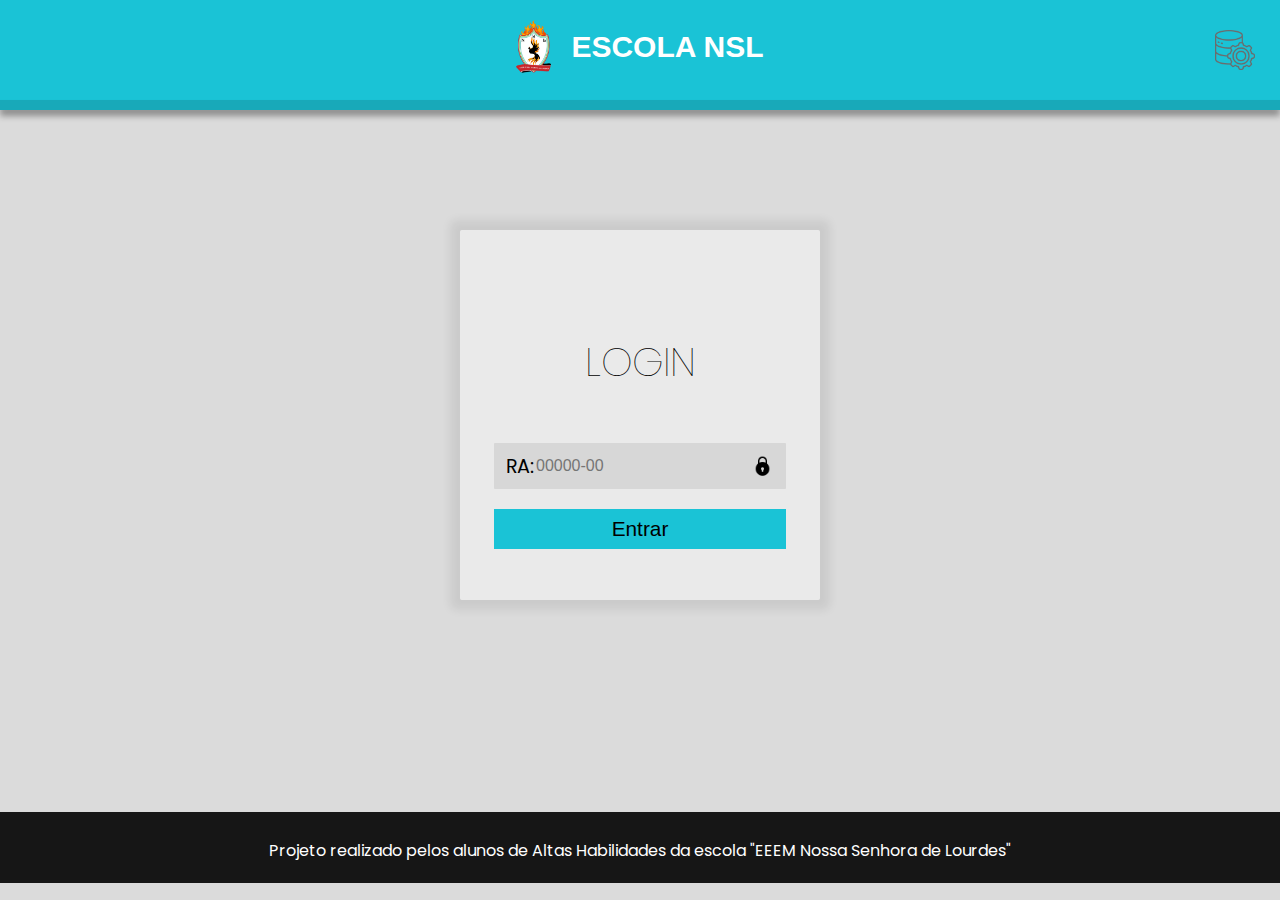
<file: index.html>
<!DOCTYPE html>
<html lang="pt-br">

<head>
    <meta charset="UTF-8">
    <meta http-equiv="X-UA-Compatible" content="IE=edge">
    <meta name="viewport" content="width=device-width, initial-scale=1.0">

    <title>Login Aluno | Nsl</title>
    <link rel="shortcut icon" href="img/favicon (3).ico" type="image/x-icon">
    <link rel="stylesheet" href="css/style-LG.css">
    <link rel="stylesheet" href="css/global.css">
    <link rel="stylesheet" href="css/header-menu.css">

    <link rel="preconnect" href="https://fonts.googleapis.com">
    <link rel="preconnect" href="https://fonts.gstatic.com" crossorigin>
    <link href="https://fonts.googleapis.com/css2?family=Poppins:wght@400;500;600;800&display=swap" rel="stylesheet">
</head>

<body >

    <header class="header">

        <div class="menu">
          <i class="fas fa-bars fa-2x" style="color:gray;width:20px"></i>
        </div>
    
        <div class="img-tile">
    
          <img src="img/brazao.png" alt="">
          <h1 class="header__title">ESCOLA NSL</h1>
          </a>
    
        </div>
    
    
         <div class="user">
            <a href="html/gestor.html">
                <img src="img/data-management.png">

            </a>
        </div> 
    
      </header>
      <div class="boton-header"></div>

    <main class="main-bg" style="min-height: 60vh;" >
        <div class="main-caixa">

            <h1 class="main-login">LOGIN</h1>

            <form action="php/processar_index.php" class="main-form" method="post">
                <label for="" class="main-label">
                    RA:
                    <input type="text" class="main-input" name="RA" placeholder="00000-00" required>

                    <img src="img/icons8-lock-30.png" alt="">
                </label>

                <input type="submit" value="Entrar" name="enviar" class="botao">
            </form>
        </div>
    </main>

    <!-- Pop-up -->
    <div id="sobreposicao-popup" class="sobreposicao-popup" >
        <div id="conteudo-popup" class="conteudo-popup" >
            <h2>Ocorreu um erro</h2>
            <p>Infelizmente não <br> encontramos nenhum <br> aluno com esse RA</p>
            <button id="fechar-popup" class="fechar-popup" onclick="fecharPopup('sobreposicao-popup')"  >Fechar</button>
        </div>
    </div>
    <!-- Script JavaScript -->
    <script>
        const param = new URLSearchParams(window.location.search)
        const verif = param.get("status")

        if(verif == "false"){
            mostrarPopup('sobreposicao-popup')
            history.replaceState({},document.title,window.location.pathname)
        }

        function mostrarPopup(id){
            document.getElementById(id).style.display = 'block'
        }
    
        function fecharPopup(id){
            document.getElementById(id).style.display = 'none'
        }
    </script>
    <footer>
        <div class="creditos">
            <p class="projeto-info">Projeto realizado pelos alunos de Altas Habilidades da escola "EEEM Nossa Senhora de Lourdes"
            </p>
  
    </footer>
</body>

</html>
</file>
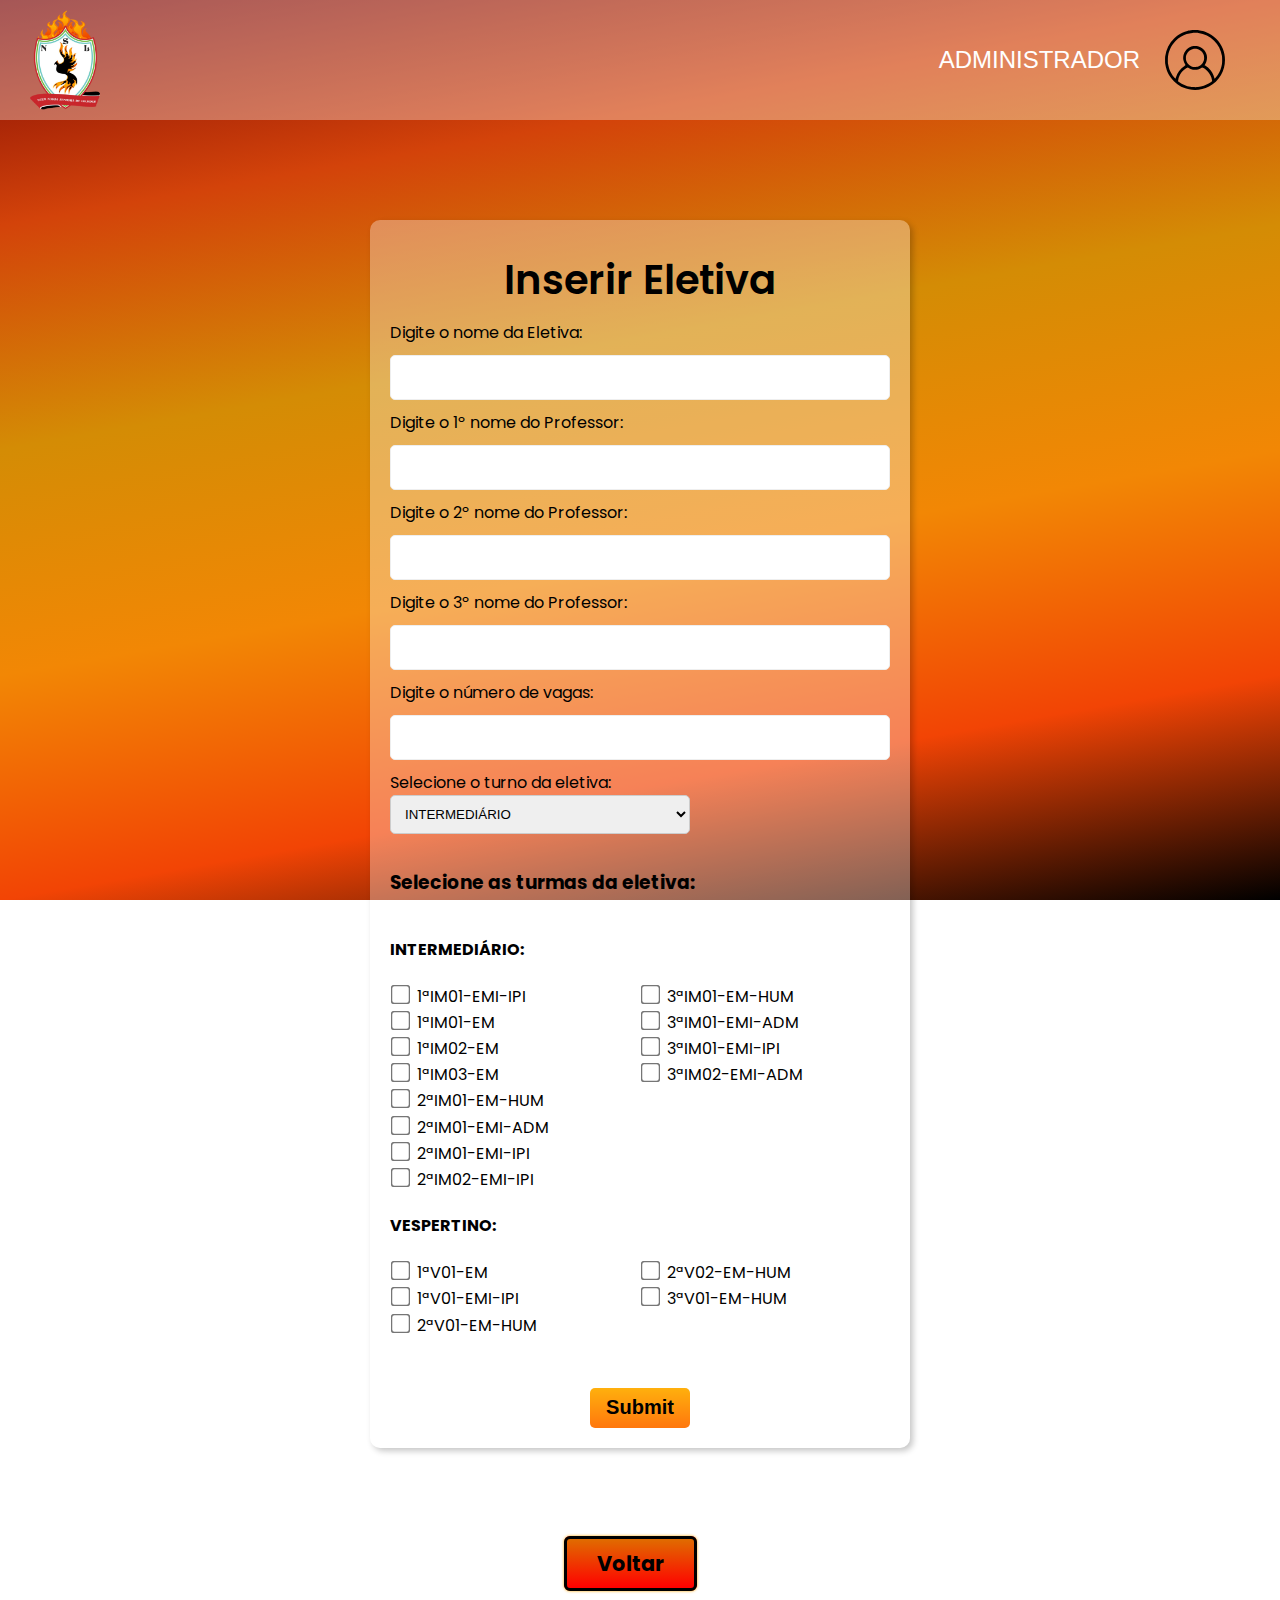
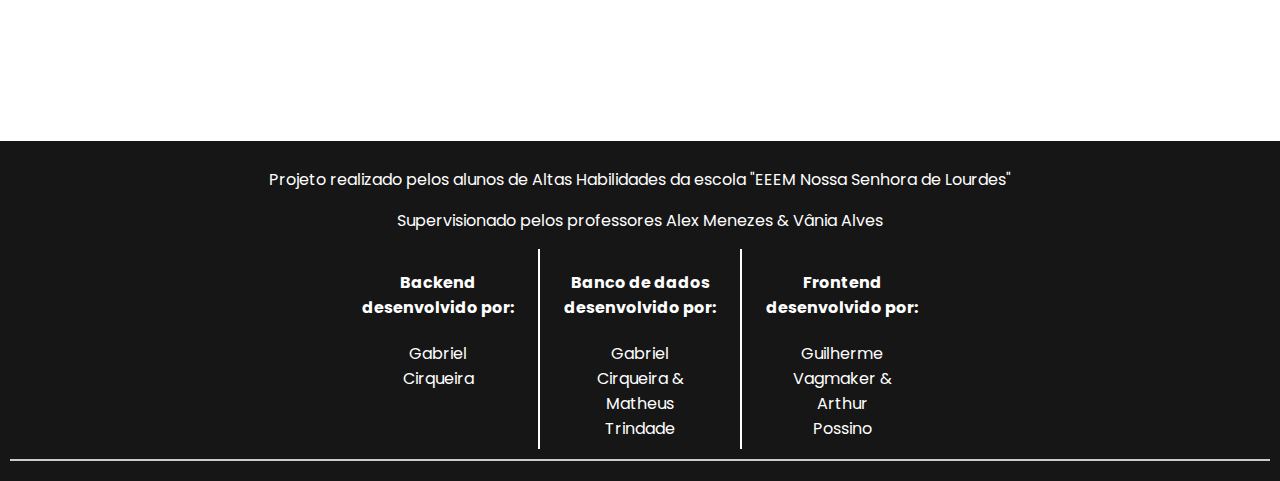
<file: html/add-eletiva.html>
<!DOCTYPE html>
<html lang="pt-br">

<head>
    <meta charset="UTF-8">
    <meta http-equiv="X-UA-Compatible" content="IE=edge">
    <meta name="viewport" content="width=device-width, initial-scale=1.0">

    <title>Adicionar Eletiva | Nsl</title>
    <link rel="shortcut icon" href="../img/favicon (3).ico" type="image/x-icon">

    <link rel="stylesheet" href="../css/style_AdEletiva.css">

    <link rel="preconnect" href="https://fonts.googleapis.com">
    <link rel="preconnect" href="https://fonts.gstatic.com" crossorigin>
    <link href="https://fonts.googleapis.com/css2?family=Poppins:wght@400;500;600;800&display=swap" rel="stylesheet">

</head>

<body>
    <!-- Cabeçalho da página -->
    <header class="header-bg">
        <div class="header">
            <img class="header-brazao" src="../img/Imagem3.png" alt="Brazao">
            <div class="header-menu">
                <a href="#" class="nome">
                    ADMINISTRADOR
                </a>
                <img class="user" src="../img/Imagem1.svg" alt="User">
            </div>
        </div>
    </header>

    <!-- Formulário de inserção de eletivas -->
    <div class="main-box-add">
        <h2 class="titulo">Inserir Eletiva</h2>
        <form action="../php/processar_add_eletiva.php" method="post" class="main-box-add-form">

            <label class="form-label" for="nome-eletiva">Digite o nome da
                Eletiva:</label>
            <input type="text" required id="nome-eletiva" name="nome-eletiva" maxlength="250" class="campos">

            <label class="form-label" for="1-nome">Digite o 1º nome do
                Professor:</label>
            <input type="text" required id="1-nome" class="nomes" maxlength="254" name="1prof">

            <label class="form-label" for="2-nome">Digite o 2º nome do
                Professor:</label>
            <input type="text" id="2-nome" name="2prof" maxlength="254" class="nomes">

            <label class="form-label" for="3-nome">Digite o 3º nome do
                Professor:</label>
            <input type="text" id="3-nome" name="3prof" maxlength="254" class="nomes">

            <!-- <select name="cursos" id="curso" required>
                <option value="INFORMÁTICA">INFORMÁTICA</option>
                <option value="ADMINISTRAÇÃO">ADMINISTRAÇÃO</option>
                <option value="HUMANIDADES">HUMANIDADES</option>
                <option value="EJA">EJA</option>
            </select>-->

            <label class="form-label" for="vagas">Digite o número de
                vagas:</label>
            <input type="number" class="N-vagas" maxlength="254" name="vagas" required>

            <div class="turnos">
                <label for="turno">Selecione o turno da eletiva:</label>
                <select name="turno" id="turno" required>
                    <option value="INTERMEDIÁRIO">INTERMEDIÁRIO</option>
                    <option value="VESPERTINO">VESPERTINO</option>
                    <option value="NOTURNO">NOTURNO</option>
                </select>
            </div>
            <h3>Selecione as turmas da eletiva:</h3>
            <div class="selecionar-cursos">
                <h4>INTERMEDIÁRIO:</h4>
                <div class="container">
                    <div class="coluna">
                        <input type="checkbox" class="seleção" name="turma[]" value="1ªIM01-EMI-IPI"><span class="label-checkbox">1ªIM01-EMI-IPI</span><br>
                        <input type="checkbox" class="seleção" name="turma[]" value="1ªIM01-EM"><span class="label-checkbox">1ªIM01-EM</span><br>
                        <input type="checkbox" class="seleção" name="turma[]" value="1ªIM02-EM"><span class="label-checkbox">1ªIM02-EM</span><br>
                        <input type="checkbox" class="seleção" name="turma[]" value="1ªIM03-EM"><span class="label-checkbox">1ªIM03-EM</span><br>
                        <input type="checkbox" class="seleção" name="turma[]" value="2ªIM01-EM-HUM"><span class="label-checkbox">2ªIM01-EM-HUM</span><br>
                        <input type="checkbox" class="seleção" name="turma[]" value="2ªIM01-EMI-ADM"><span class="label-checkbox">2ªIM01-EMI-ADM</span><br>
                        <input type="checkbox" class="seleção" name="turma[]" value="2ªIM01-EMI-IPI"><span class="label-checkbox">2ªIM01-EMI-IPI</span><br>
                        <input type="checkbox" class="seleção" name="turma[]" value="2ªIM02-EMI-IPI"><span class="label-checkbox">2ªIM02-EMI-IPI</span><br>
                    </div>
                    <div class="coluna">
                        <input type="checkbox" class="seleção" name="turma[]" value="3ªIM01-EM-HUM"><span class="label-checkbox">3ªIM01-EM-HUM</span><br>
                        <input type="checkbox" class="seleção" name="turma[]" value="3ªIM01-EMI-ADM"><span class="label-checkbox">3ªIM01-EMI-ADM</span><br>
                        <input type="checkbox" class="seleção" name="turma[]" value="3ªIM01-EMI-IPI"><span class="label-checkbox">3ªIM01-EMI-IPI</span><br>
                        <input type="checkbox" class="seleção" name="turma[]" value="3ªIM02-EMI-ADM"><span class="label-checkbox">3ªIM02-EMI-ADM</span><br>
                    </div>
                </div>
                <h4>VESPERTINO:</h4>
                <div class="container">
                    <div class="coluna">
                        <input type="checkbox" class="seleção" name="turma[]" value="1ªV01-EM"><span class="label-checkbox">1ªV01-EM</span><br>
                        <input type="checkbox" class="seleção" name="turma[]" value="1ªV01-EMI-IPI"><span class="label-checkbox">1ªV01-EMI-IPI</span><br>
                        <input type="checkbox" class="seleção" name="turma[]" value="2ªV01-EM-HUM"><span class="label-checkbox">2ªV01-EM-HUM</span><br>
                    </div>
                    <div class="coluna">
                        <input type="checkbox" class="seleção" name="turma[]" value="2ªV02-EM-HUM"><span class="label-checkbox">2ªV02-EM-HUM</span><br>
                        <input type="checkbox" class="seleção" name="turma[]" value="3ªV01-EM-HUM"><span class="label-checkbox">3ªV01-EM-HUM</span><br>
                    </div>
                </div>
            </div>
            

            <br><br>

            <div class="botoes">
                <!-- Botões de reset e submit -->
                <input type="submit" name="enviar">
            </div>
        </form>
    </div>

    <!-- Pop-up -->
    <div id="sobreposicao-popup" class="sobreposicao-popup">
        <div id="conteudo-popup" class="conteudo-popup">
            <h2>Sucess</h2>
            <p> Eletiva inserida com <br> sucesso!</p>
            <button id="fechar-popup" class="fechar-popup" onclick="fecharPopup('sobreposicao-popup')">Fechar</button>
        </div>
    </div>

    <div id="sobreposicao-popup2" class="sobreposicao-popup">
        <div id="conteudo-popup" class="conteudo-popup">
            <h2>ERROR!</h2>
            <p> ESSA ELETIVA JÁ EXISTE!</p>
            <button id="fechar-popup" class="fechar-popup" onclick="fecharPopup('sobreposicao-popup2')">Fechar</button>
        </div>
    </div>

    <center>
        <a href="pag_gestor.html" class="btn-submit">Voltar</a>
    </center>

    <!-- Script JavaScript -->
    <script>
        const param = new URLSearchParams(window.location.search)
        const verif = param.get("status")

        if (verif == "true") {
            mostrarPopup('sobreposicao-popup')
            history.replaceState({}, document.title, window.location.pathname)
        }
        if (verif == "false") {
            mostrarPopup('sobreposicao-popup2')
            history.replaceState({}, document.title, window.location.pathname)
        }
        function mostrarPopup(id) {
            document.getElementById(id).style.display = 'block'
        }

        function fecharPopup(id) {
            document.getElementById(id).style.display = 'none'
        }
    </script>

    <!-- Rodapé da página -->
    <footer>
        <div class="creditos">
            <p class="projeto-info">Projeto realizado pelos alunos de Altas
                Habilidades da escola "EEEM Nossa Senhora de Lourdes"
            </p>
            <p class="supervisao-info">Supervisionado pelos professores Alex
                Menezes & Vânia Alves</p>

            <div class="nomes-grupos">

                <div class="back">
                    <h4>Backend<br> desenvolvido por:</h4>
                    <p class="backend-info"> Gabriel <br>Cirqueira</p>
                </div>
                <div class="vertical"></div>

                <div class="bd">
                    <h4>Banco de dados <br>desenvolvido por:</h4>
                    <p class="bd-info"> Gabriel<br> Cirqueira &<br> Matheus
                        <br>Trindade
                    </p>

                </div>
                <div class="vertical"></div>

                <div class="front">
                    <h4>Frontend <br>desenvolvido por:</h4>
                    <p class="frontend-info"> Guilherme<br> Vagmaker & <br>
                        Arthur <br> Possino</p>

                </div>
            </div>

        </div>
        <hr class="linha-horizontal">
        <div class="informacoes-escola">

        </div>
    </footer>
</body>

</html>
</file>
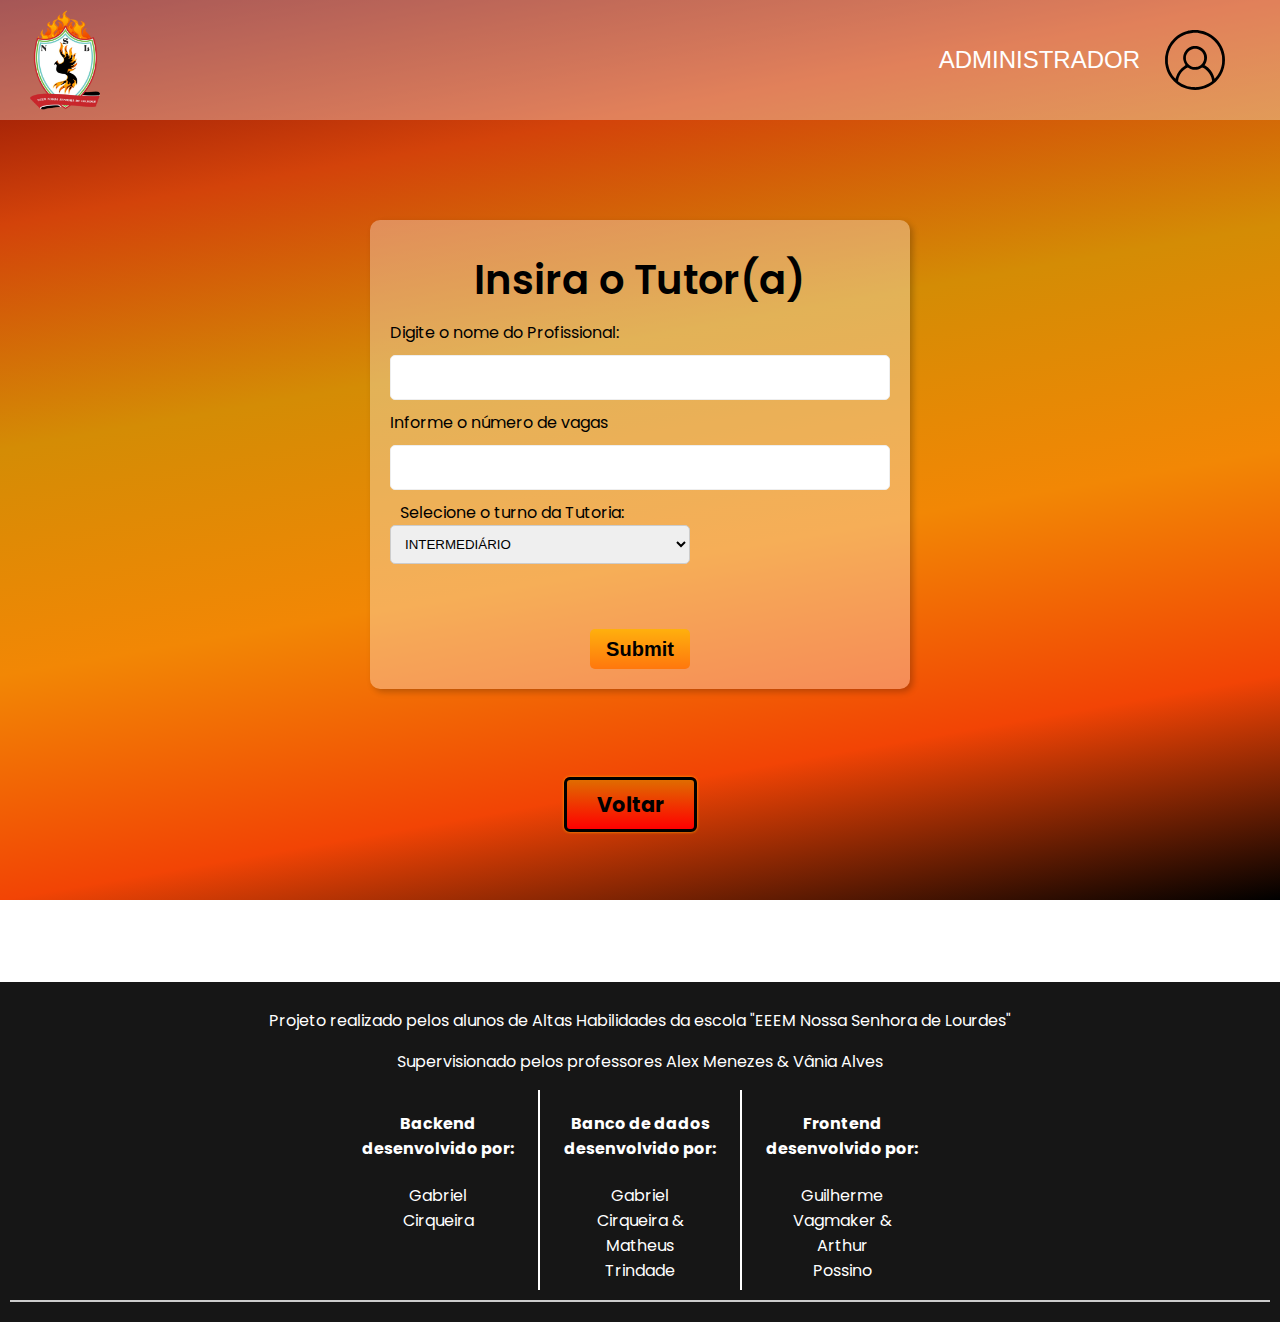
<file: html/add-tutoria.html>
<!DOCTYPE html>
<html lang="pt-br">

    <head>
        <!-- Metadados do documento -->
        <meta charset="UTF-8">
        <meta http-equiv="X-UA-Compatible" content="IE=edge">
        <meta name="viewport" content="width=device-width, initial-scale=1.0">

        <title>Adicionar Tutoria | Nsl</title>
        <link rel="shortcut icon" href="../img/favicon (3).ico"
            type="image/x-icon">

        <link rel="stylesheet" href="../css/style_AdTutoria.css">

        <link rel="preconnect" href="https://fonts.googleapis.com">
        <link rel="preconnect" href="https://fonts.gstatic.com" crossorigin>
        <link
            href="https://fonts.googleapis.com/css2?family=Poppins:wght@400;500;600;800&display=swap"
            rel="stylesheet">

    </head>

    <body>

        <header class="header-bg">
            <div class="header">
                <img class="header-brazao" src="../img/Imagem3.png"
                    alt="Brazao">
                <div class="header-menu">
                    <a href="#" class="nome">
                        ADMINISTRADOR
                    </a>
                    <img class="user" src="../img/Imagem1.svg" alt="User">
                </div>
            </div>
        </header>

        <!-- Formulário de inserção de Tutoria -->
        <div class="main-box-add">
            <h2 class="titulo">Insira o Tutor(a)</h2>
            <form action="../php/processar_add_tutoria.php" method="post">

                <!-- Campos do formulário -->
                <label for="1-nome">Digite o nome do Profissional:</label>
                <input type="text" required id="1-nome" maxlength="200" class="nomes" name="nome">

                <label for="vagas">Informe o número de vagas</label>
                <input type="number" class="N-vagas" required name="vagas">

                <div class="turnos">
                    
                    <label for="turno">Selecione o turno da Tutoria:</label>
                    <select name="turno" id="turno" required>
                        <option value="INTERMEDIÁRIO">INTERMEDIÁRIO</option>
                        <option value="VESPERTINO">VESPERTINO</option> 
                    </select>
                </div>

                <br><br>

                <!-- Botões de reset e submit -->
                <div class="botoes"> 
                    <input type="submit" name="enviar">
                </div>
            </form>
        </div>

        <!-- Pop-up -->
        <div id="sobreposicao-popup" class="sobreposicao-popup">
            <div id="conteudo-popup" class="conteudo-popup">
                <h2>Sucesso</h2>
                <p> Tutoria inserida com <br> sucesso!</p>
                <button id="fechar-popup" class="fechar-popup"
                    onclick="fecharPopup('sobreposicao-popup')">Fechar</button>
            </div>
        </div>

        <div id="sobreposicao-popup2" class="sobreposicao-popup">
            <div id="conteudo-popup" class="conteudo-popup">
                <h2>ERROR!</h2>
                <p> ESSA TUTORIA JÁ EXISTE<br></p>
                <button id="fechar-popup" class="fechar-popup"
                    onclick="fecharPopup('sobreposicao-popup2')">Fechar</button>
            </div>
        </div>

        <center>
            <a href="pag_gestor.html" class="btn-submit">Voltar</a>
        </center>

        <!-- Script JavaScript -->
        <script>
        const param = new URLSearchParams(window.location.search)
        const verif = param.get("status")
    
        if(verif == "true"){
            mostrarPopup('sobreposicao-popup')
            history.replaceState({},document.title,window.location.pathname)
        }
        if(verif == "false"){
            mostrarPopup('sobreposicao-popup2')
            history.replaceState({},document.title,window.location.pathname)
        }
        function mostrarPopup(id){
            document.getElementById(id).style.display = 'block'
        }
    
        function fecharPopup(id){
            document.getElementById(id).style.display = 'none'
        }
    </script>

        <!-- Rodapé da página -->
        <footer>
            <div class="creditos">
                <p class="projeto-info">Projeto realizado pelos alunos de Altas
                    Habilidades da escola "EEEM Nossa Senhora de Lourdes"
                </p>
                <p class="supervisao-info">Supervisionado pelos professores Alex
                    Menezes & Vânia Alves</p>

                <div class="nomes-grupos">

                    <div class="back">
                        <h4>Backend<br> desenvolvido por:</h4>
                        <p class="backend-info"> Gabriel <br>Cirqueira</p>
                    </div>
                    <div class="vertical"></div>

                    <div class="bd">
                        <h4>Banco de dados <br>desenvolvido por:</h4>
                        <p class="bd-info"> Gabriel<br> Cirqueira &<br> Matheus
                            <br>Trindade</p>

                    </div>
                    <div class="vertical"></div>

                    <div class="front">
                        <h4>Frontend <br>desenvolvido por:</h4>
                        <p class="frontend-info"> Guilherme<br> Vagmaker & <br>
                            Arthur <br> Possino</p>

                    </div>
                </div>

            </div>
            <hr class="linha-horizontal">
            <div class="informacoes-escola">

            </div>
        </footer>
    </body>

</html>
</file>
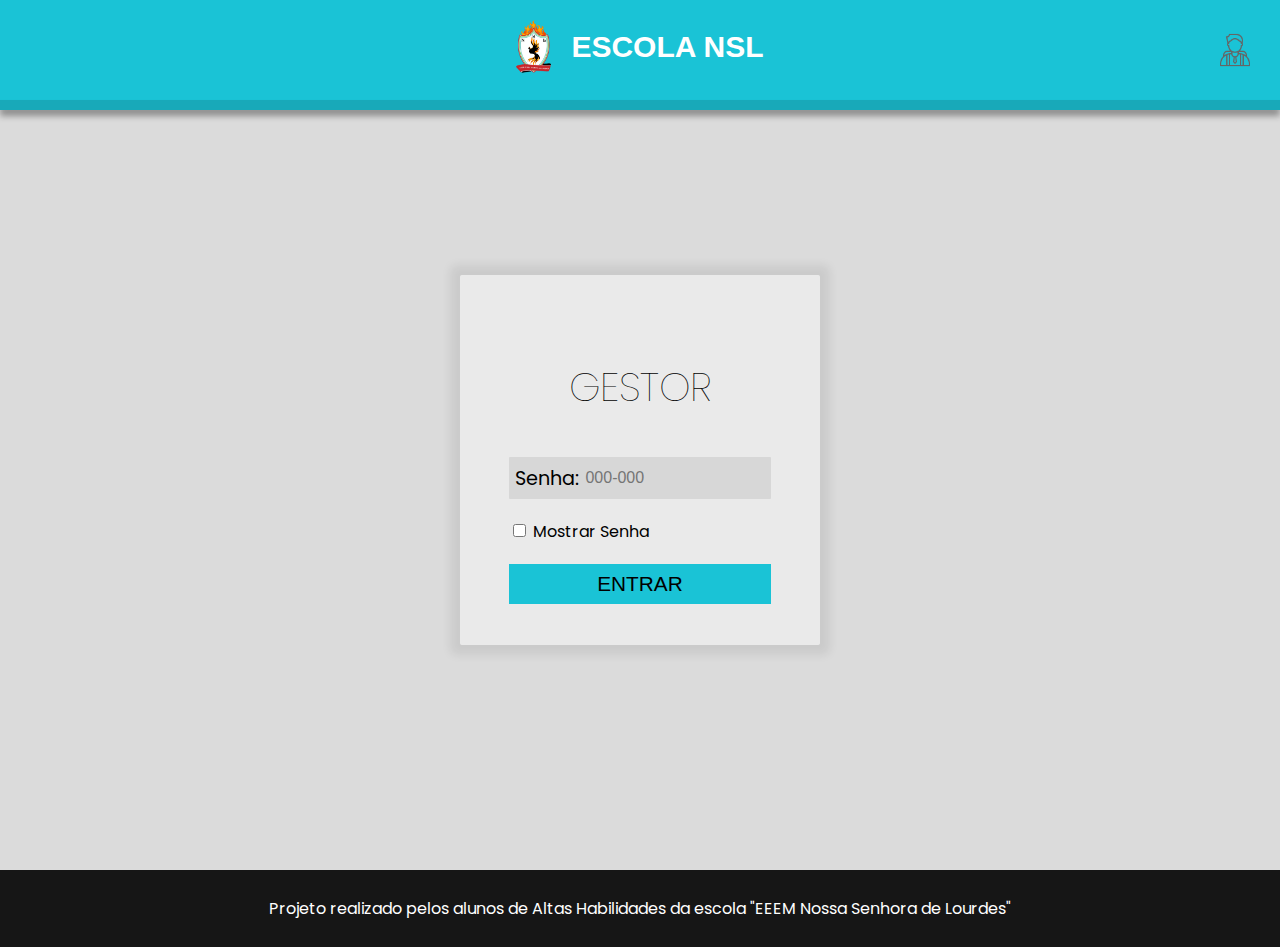
<file: html/gestor.html>
<!DOCTYPE html>
<html lang="pt-br">

<head>
  <meta charset="UTF-8">
  <meta http-equiv="X-UA-Compatible" content="IE=edge">
  <meta name="viewport" content="width=device-width, initial-scale=1.0">
  <title>Login Gestor | Nsl</title>

  <link rel="shortcut icon" href="../img/favicon (3).ico" type="image/x-icon">
  <link rel="stylesheet" href="../css/style-LG.css">
  <link rel="stylesheet" href="../css/header-menu.css">

  <link rel="preconnect" href="https://fonts.googleapis.com">
  <link rel="preconnect" href="https://fonts.gstatic.com" crossorigin>
  <link href="https://fonts.googleapis.com/css2?family=Poppins:wght@400;500;600;800&display=swap" rel="stylesheet">

</head>

<body>

  <header class="header">

    <div class="menu">
      <i class="fas fa-bars fa-2x" style="color:gray;width:20px"></i>
    </div>

    <div class="img-tile">

      <img src="../img/brazao.png" alt="">
      <h1 class="header__title">ESCOLA NSL</h1>
      </a>

    </div>


     <div class="user">
        <a href="../index.html">
            <img src="../img/student.png">

        </a>
    </div> 

  </header>
  <div class="boton-header"></div>


  <main class="main-bg" style="min-height: 70vh;" >
    <div class="main-caixa">

      <h1 class="main-login">GESTOR</h1>

      <form action="../php/processar-gestor.php" method="post" class="main-form">
        <label for="" class="main-label-gestor">
          Senha:
          <input type="password" name="senha" id="senha" placeholder=" 000-000" class="main-input" required>
        </label>
      
        <div>
          <label><input type="checkbox" id="mostrarSenha"> Mostrar Senha</label>
        </div>
      
        <button type="submit" name="enviar" class="botao">ENTRAR</button>
      </form>
      
    </div>
  </main>
  <!-- Pop-up -->
  <div id="sobreposicao-popup" class="sobreposicao-popup" >
    <div id="conteudo-popup" class="conteudo-popup" >
      <h2>Ocorreu um erro!</h2>
      <p>parece que a senha está incorreta <br> tente novamente</p>
      <button id="fechar-popup" class="fechar-popup" onclick="fecharPopup('sobreposicao-popup')" >Fechar</button>
    </div>
  </div>

  <!-- Script JavaScript -->
  <script>
    
    document.getElementById('mostrarSenha').addEventListener('change', function() {
      var senhaInput = document.getElementById('senha');
      if (this.checked) {
        senhaInput.type = 'text';
      } else {
        senhaInput.type = 'password';
      }
    });
    
    const param = new URLSearchParams(window.location.search)
    const verif = param.get("status")

    if(verif == "false"){
        mostrarPopup('sobreposicao-popup')
        history.replaceState({},document.title,window.location.pathname)
    }
    function mostrarPopup(id){
        document.getElementById(id).style.display = 'block'
    }

    function fecharPopup(id){
        document.getElementById(id).style.display = 'none'
    }
  </script>
  <footer>
        <p class="projeto-info">Projeto realizado pelos alunos de Altas Habilidades da escola "EEEM Nossa Senhora de Lourdes"
        </p>
    
</footer>

</body>

</html>
</file>
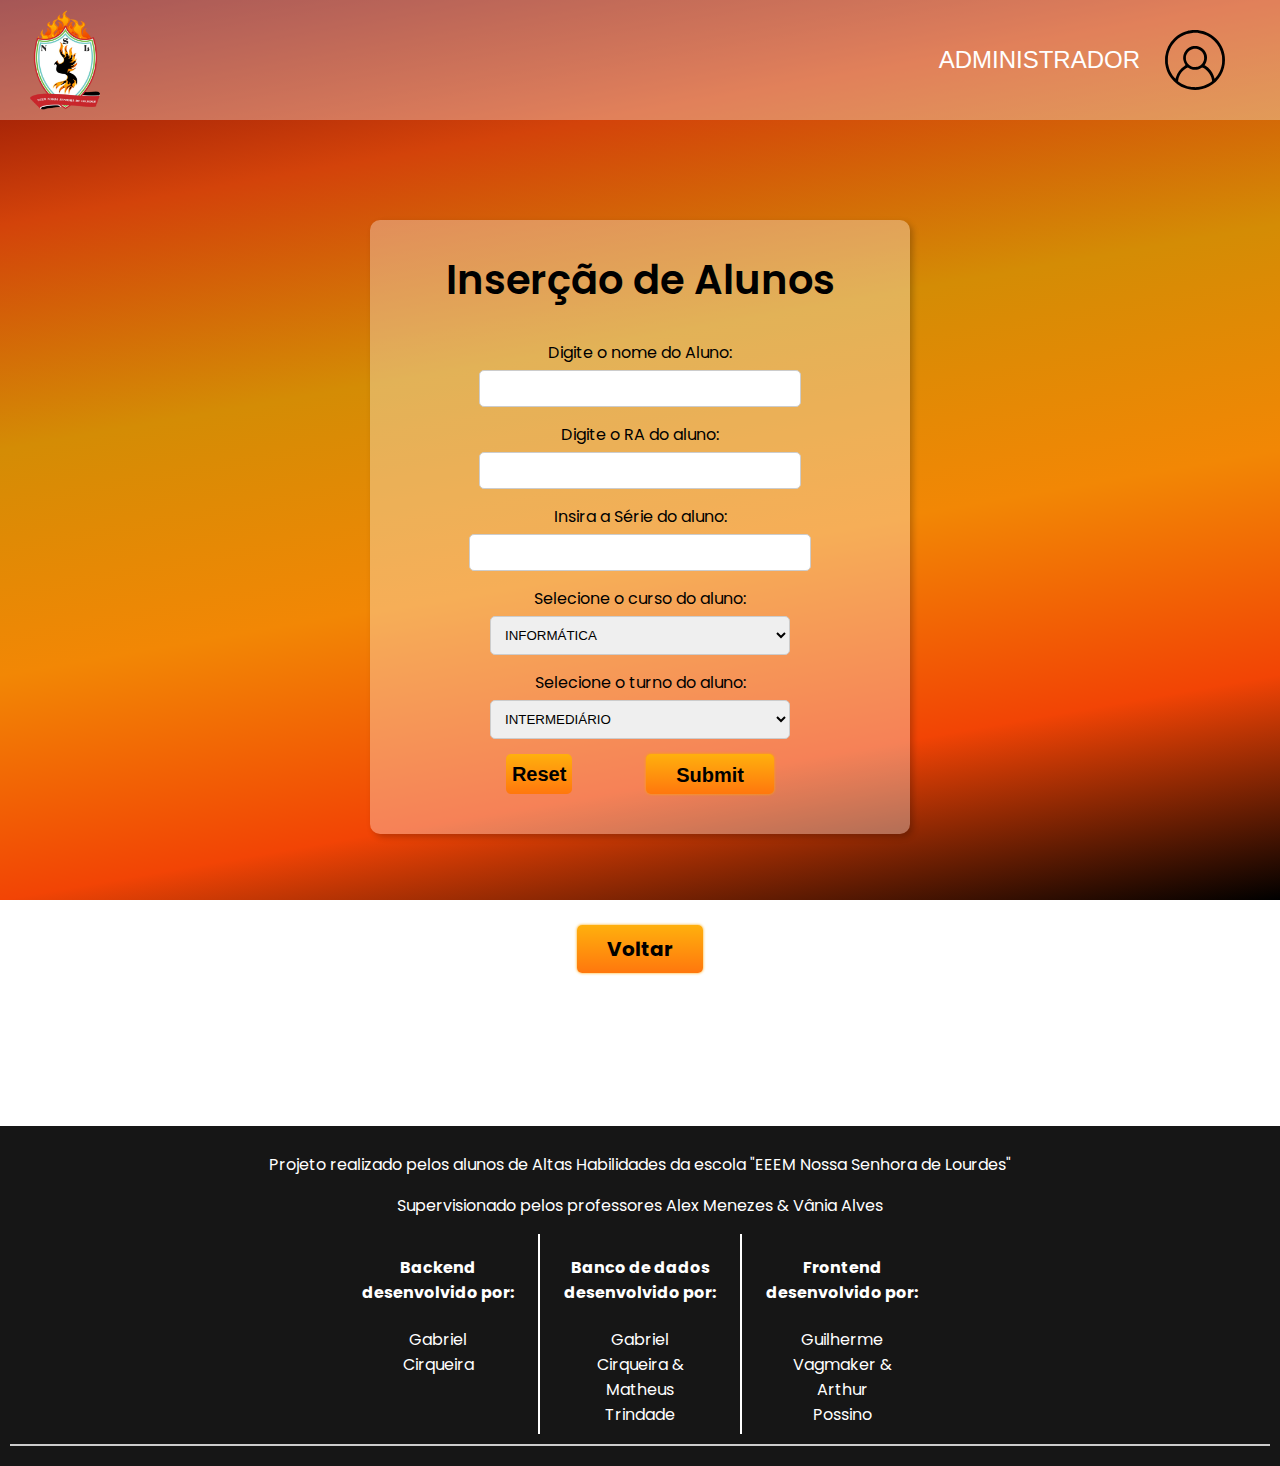
<file: html/GST_ALUNOS.html>
<!DOCTYPE html>
<html lang="pt-br">

<head>
    <meta charset="UTF-8">
    <meta http-equiv="X-UA-Compatible" content="IE=edge">
    <meta name="viewport" content="width=device-width, initial-scale=1.0">

    <title>Adicionar Alunos | Nsl</title>
    <link rel="shortcut icon" href="../img/favicon (3).ico" type="image/x-icon">
    <link rel="stylesheet" href="../css/style_GstAlunos.css">

    <link rel="preconnect" href="https://fonts.googleapis.com">
    <link rel="preconnect" href="https://fonts.gstatic.com" crossorigin>
    <link href="https://fonts.googleapis.com/css2?family=Poppins:wght@400;500;600;800&display=swap" rel="stylesheet">

</head>

<body>
     <header class="header-bg">
        <div class="header">
            <img class="header-brazao" src="../img/Imagem3.png" alt="Brazao">
            <div class="header-menu">
                <a href="#" class="nome">
                    ADMINISTRADOR
                </a>
                <img class="user" src="../img/Imagem1.svg" alt="User">
            </div>
        </div>
    </header>

    <div class="main-box">

        <h2 class="titulo">Inserção de Alunos</h2>
        <form class="formulario" action="../php/processar_GST_ALUNOS.php" method="post">
            <label for="1-nome">Digite o nome do Aluno:</label>
            <input type="text"  maxlength="250"  required name="nome">

            <label for="vagas">Digite o RA do aluno:</label>
            <input type="text" name="ra" maxlength="250" required>



            <!-- <label for="serie">Selecione a série do aluno:</label>
            <select name="series" id="serie" required>
                <option value="1º01">1º01 HUMANAS</option>
                <option value="1º01">1º01 ADM</option>
                <option value="1º02">1º02 ADM</option>
                <option value="1º01">1º01 INFORMÁTICA</option>
                <option value="2º01">2º01 HUMANAS</option>
                <option value="2º01">2º01 ADM</option>
                <option value="2º01">2º01 INFORMÁTICA</option>
                <option value="2º02">2º02 INFORMÁTICA</option>
                <option value="3º01">3º01 HUMANAS</option>
                <option value="3º01">3º01 ADM</option>
                <option value="3º02">3º02 ADM</option>
                <option value="3º01">3º01 INFORMÁTICA</option>
            </select> -->

            <label for="serie">Insira a Série do aluno:</label>
            <input type="text" id="serie" name="series" required>

            <label for="curso">Selecione o curso do aluno:</label>
            <select name="cursos" id="curso" required>
                <option value="INFORMÁTICA">INFORMÁTICA</option>
                <option value="ADMINISTRAÇÃO">ADMINISTRAÇÃO</option>
                <option value="HUMANIDADES">HUMANIDADES</option>
                <option value="EJA">EJA</option>
            </select>

            <label for="turno">Selecione o turno do aluno:</label>
            <select name="turno" id="turno" required>
                <option value="INTERMEDIÁRIO">INTERMEDIÁRIO</option>
                <option value="VESPERTINO">VESPERTINO</option>
                <option value="NOTURNO">NOTURNO</option>
            </select>

            <div class="btn-container">
                <input type="reset" class="btn-reset">
                <input type="submit" name="enviar" class="btn-submit">
            </div>
        </form>

    </div>

    <!-- Pop-up -->
    <div id="sobreposicao-popup" class="sobreposicao-popup" >
        <div id="conteudo-popup" class="conteudo-popup" >
            <h2>Sucess</h2>
            <p> Aluno inserido com <br> sucesso!</p>
            <button id="fechar-popup" class="fechar-popup" onclick="fecharPopup('sobreposicao-popup')" >Fechar</button>
        </div>
    </div>

    <center>
        <a  href="pag_gestor.html" class="btn-submit">Voltar</a>
    </center>

    <!-- Script JavaScript -->
    <script>
        const param = new URLSearchParams(window.location.search)
        const verif = param.get("status")
    
        if(verif == "true"){
            mostrarPopup('sobreposicao-popup')
            history.replaceState({},document.title,window.location.pathname)
        }
        function mostrarPopup(id){
            document.getElementById(id).style.display = 'block'
        }
    
        function fecharPopup(id){
            document.getElementById(id).style.display = 'none'
        }
    </script>

    

    <footer>
        <div class="creditos">
            <p class="projeto-info">Projeto realizado pelos alunos de Altas Habilidades da escola "EEEM Nossa Senhora de Lourdes"
            </p>
            <p class="supervisao-info">Supervisionado pelos professores Alex Menezes & Vânia Alves</p>

            <div class="nomes-grupos">


                <div class="back">
                    <h4>Backend<br> desenvolvido por:</h4>
                    <p class="backend-info"> Gabriel <br>Cirqueira</p>
                </div>
                <div class="vertical"></div>

                <div class="bd">
                    <h4>Banco de dados <br>desenvolvido por:</h4>
                    <p class="bd-info"> Gabriel<br> Cirqueira &<br> Matheus <br>Trindade</p>

                </div>
                <div class="vertical"></div>

                <div class="front">
                    <h4>Frontend <br>desenvolvido por:</h4>
                    <p class="frontend-info"> Guilherme<br> Vagmaker & <br> Arthur <br> Possino</p>

                </div>
            </div>

        </div>
        <hr class="linha-horizontal">
        <div class="informacoes-escola">
            
           
        </div>
    </footer>

</body>

</html>
</file>
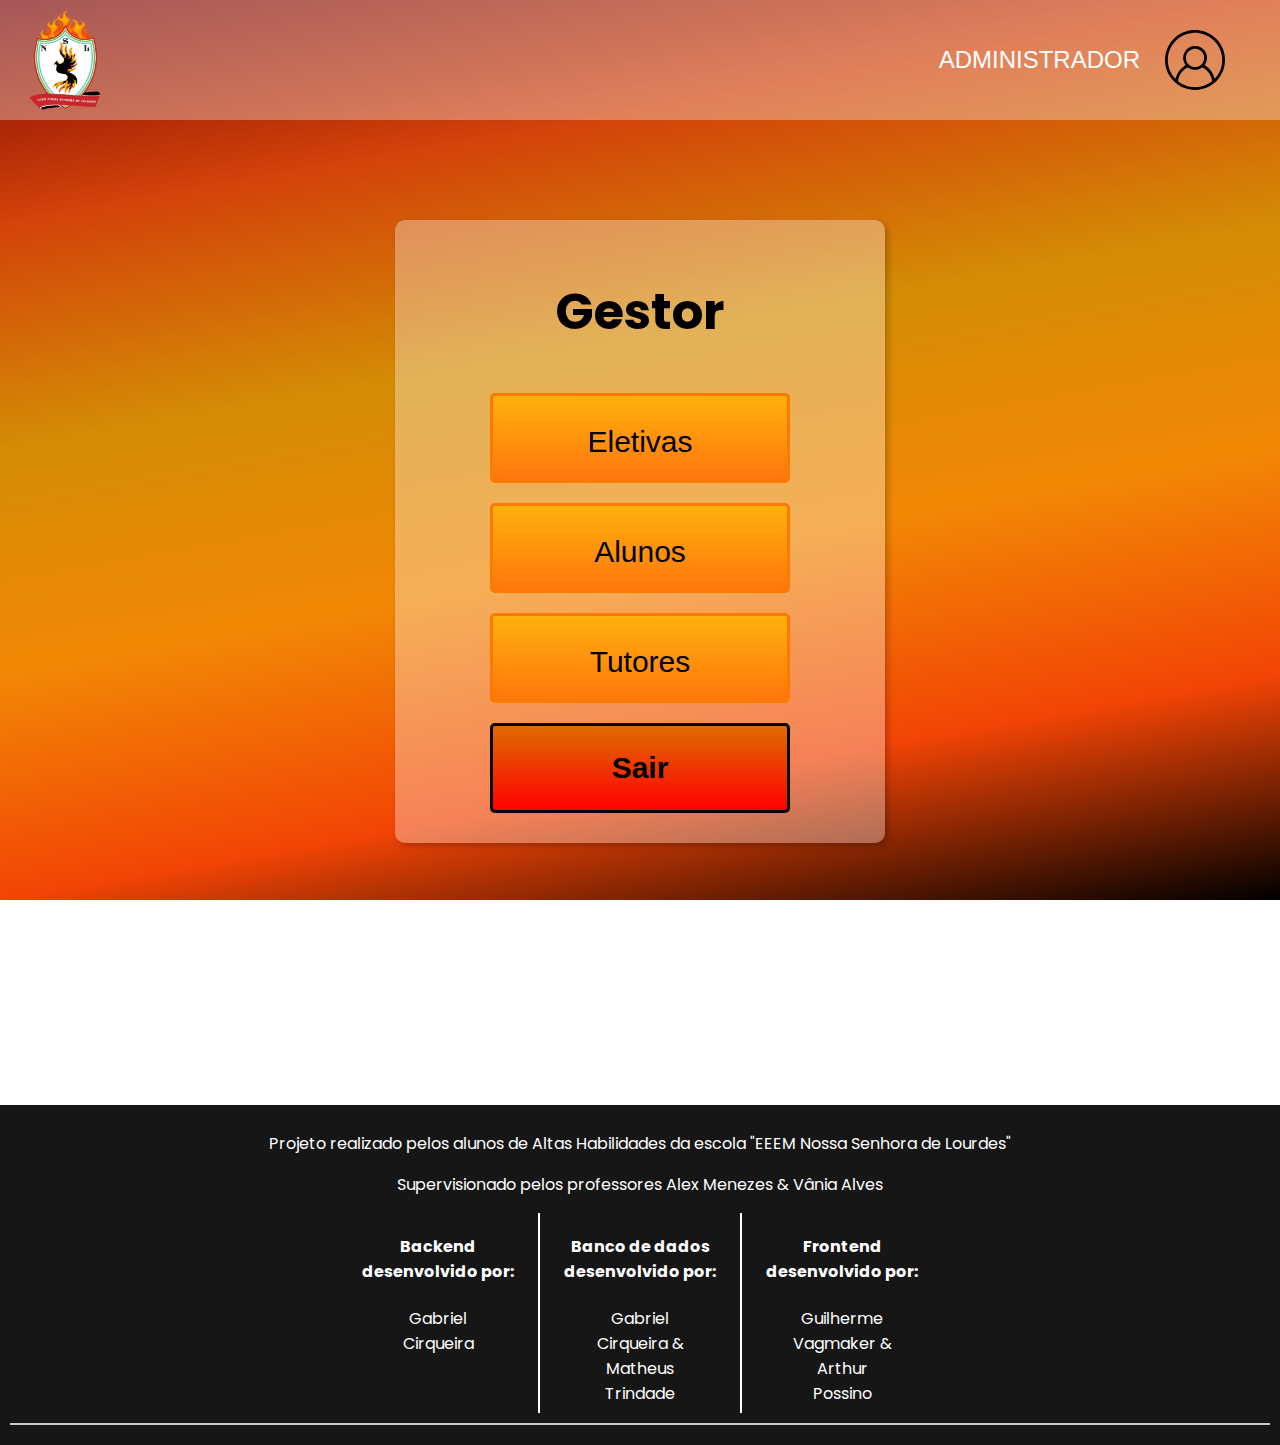
<file: html/pag_gestor.html>
<!DOCTYPE html>
<html lang="pt-br">

    <head>
        <meta charset="UTF-8">
        <meta http-equiv="X-UA-Compatible" content="IE=edge">
        <meta name="viewport" content="width=device-width, initial-scale=1.0">

        <title>Gestor | Nsl</title>
        <link rel="shortcut icon" href="../img/favicon (3).ico"
            type="image/x-icon">
        <link rel="stylesheet" href="../css/style_pag_gestor.css">

        <link rel="preconnect" href="https://fonts.googleapis.com">
        <link rel="preconnect" href="https://fonts.gstatic.com" crossorigin>
        <link
            href="https://fonts.googleapis.com/css2?family=Poppins:wght@400;500;600;800&display=swap"
            rel="stylesheet">

    </head>

    <body>
        <header class="header-bg">
            <div class="header">
                <img class="header-brazao" src="../img/Imagem3.png"
                    alt="Brazao">
                <div class="header-menu">
                    <a href="#" class="nome">
                        ADMINISTRADOR
                    </a>
                    <img class="user" src="../img/Imagem1.svg" alt="User">
                </div>
            </div>
        </header>
        
    <div class="container">
        <div class="main-box">
            <div id="gestor" class="gestor">
                <h1>Gestor</h1>
                <button  class="botao" onclick="View_box('eletiva')" >Eletivas</button>
                <button  class="botao" onclick="View_box('aluno')" >Alunos</button>
                <button  class="botao" onclick="View_box('tutor')" >Tutores</button>

                <button href="../index.html" class="btn" onclick="mostrarPopup('sobreposicao-popup')">Sair</button> 
            </div>

            <div class="eletiva" id="eletiva">
                <h1>Eletivas</h1> 
                <a href="../html/add-eletiva.html" class="botao">Adicionar Eletiva</a><br>
                <a href="../php/GST_ELT.php" class="botao">Ver Eletivas</a><br>
                <a href="../php/todas-escolhas-eletiva.php" class="botao">Todas Escolhas</a> <br>
                <a href="../php/status_eletiva_tutoria.php?sistema=eletiva" class="botao">Status</a> <br>
                <button class="btn" onclick="Voltar('eletiva')" >Voltar</button>
            </div>

            <div class="aluno" id="aluno">
                <h1>Alunos</h1>
                <a href="../html/GST_ALUNOS.html" class="botao">Adicionar Aluno</a>
                <a href="../php/GST_VER_ALUNOS.php" class="botao">Ver Alunos</a> 
                <button class="btn" onclick="Voltar('aluno')" >Voltar</button>
            </div>

            <div class="tutor" id="tutor">
                <h1>Tutores</h1>
                <a href="../html/add-tutoria.html" class="botao">Adicionar Tutor</a>
                <a href="../php/GST_TUT.php" class="botao">Ver Tutores</a>
                <a href="../php/todas-escolhas-tutoria.php" class="botao">Todas Escolhas</a> 
                <a href="../php/status_eletiva_tutoria.php?sistema=tutoria" class="botao">Status</a> <br>
                <button class="btn" onclick="Voltar('tutor')" >Voltar</button>
            </div>
        </div>
    </div>
        

        <div id="sobreposicao-popup" class="sobreposicao-popup">
            <div id="conteudo-popup" class="conteudo-popup">
                <h2>Saida</h2>
                <p> Tem Certeza que deseja sair?</p>
                <div class="buttons">
                    <button class="btn-voltar"  onclick="fecharPopup('sobreposicao-popup')" >voltar</button>
                    <button id="fechar-popup" class="btn-sair"  onclick="window.location.href = '../php/session.php'" >Sair</button>
                </div>
            </div>
        </div>

        <script>
        
           function View_box(elemento){
                document.getElementById("gestor").style.display = 'none'
                document.getElementById(elemento).style.display = 'block'
            }
            function Voltar(caixa){
                document.getElementById("gestor").style.display = 'block'
                document.getElementById(caixa).style.display = 'none'
            }
            function mostrarPopup(id){
                document.getElementById(id).style.display = 'block'
            }
        
            function fecharPopup(id){
                document.getElementById(id).style.display = 'none'
            }
        </script>

        <footer>
            <div class="creditos">
                <p class="projeto-info">Projeto realizado pelos alunos de Altas
                    Habilidades da escola "EEEM Nossa Senhora de Lourdes"
                </p>
                <p class="supervisao-info">Supervisionado pelos professores Alex
                    Menezes & Vânia Alves</p>

                <div class="nomes-grupos">
                    <div class="back">
                        <h4>Backend<br> desenvolvido por:</h4>
                        <p class="backend-info"> Gabriel <br>Cirqueira</p>
                    </div>
                    <div class="vertical"></div>

                    <div class="bd">
                        <h4>Banco de dados <br>desenvolvido por:</h4>
                        <p class="bd-info"> Gabriel<br> Cirqueira &<br> Matheus
                            <br>Trindade</p>
                    </div>
                    <div class="vertical"></div>

                    <div class="front">
                        <h4>Frontend <br>desenvolvido por:</h4>
                        <p class="frontend-info"> Guilherme<br> Vagmaker & <br>
                            Arthur <br> Possino</p>

                    </div>
                </div>
            </div>
            <hr class="linha-horizontal">
            <div class="informacoes-escola">
            </div>
        </footer>

    </body>

</html>
</file>
<file: css/style-LG.css>
@charset "UTF-8";

@import url("global.css"); 

body{
  margin: 0px;
  font-family: "Poppins", Arial, Helvetica, sans-serif;
  background-color: rgb(219, 219, 219);
  display: flex;
  flex-direction: column;
}

h1,h2,h3,h4,button{
  padding: 0px;
  margin: 0px;
}
 
img{
  display: block;
  height: 100%;
  margin: 0px;
  padding: 0px;
}

ul{
  list-style-type: none;
  padding: 0px;
  margin: 0px
}

a{
  text-decoration: none;
  color: black;
  font-family: "Poppins", Arial, Helvetica, sans-serif;
}

footer {
  margin-top: 130px;
  padding: 10px;
  background-color: #161616;
  text-align: center;
  color: white;
}


.nomes-grupos{ 
  display: flex;
  justify-content: center; 
  margin-top: 16px;
}

.vertical{
  height: 200px;
  border-left: 2px solid; 
}

.back{
width: 200px;

}
.front{
  width: 200px;

}
.bd{
  width: 200px;

}

.creditos {
  margin-bottom: 10px;
}
.creditos p{
  margin-bottom: 1px;
}

.informacoes-escola p{
 margin-bottom: 7px;
}
.instagram-links{ 
display: flex;
margin: 0 auto; 
width: 190px;

  }
.tecnico-sala{
  display: flex;
  flex-direction:row;
  align-items: center; 
  text-align: center;
  width: 100px;
  
}
.escola-insta{
  display: flex;
  flex-direction:row;
  align-items: center; 
  text-align: center;
  width: 90px;
  
}
 
.informacoes-escola img {
  width: 20px;
  margin: 0 5px;
}

.informacoes-escola a {
  text-decoration: none;
  color: #919191;
  margin: 0 5px;
}

.linha-horizontal {
  border: 1px solid #ccc;
  margin: 10px 0;
}
 

.brazao{
  width: 90px;
  height: 130px;
 }

.icon-perfil{
  width: 90px;
  height: 50px;
}

.barra{
  display: flex;
  gap: 10px;
  place-items: center;
}
 

.main-caixa{
  margin-top: 70px;
  padding-left: 20px;
  padding-right: 20px;
  background-color: #ffffff6d;
  box-shadow: 0px 0px 10px 10px rgba(0, 0, 0, 0.075);
  border-radius: 2px;
  width: 320px;
  height: 370px;
  display: grid;
  grid-template-columns: 1fr;
  place-items: center;
  position: relative;
}
.botao:hover{ 
    background-color: #16a7b7; 
}
.botao{
  text-align: center;
  display: block;
  padding: 10px 15px; 
  border: none;
  font-size: 1.3rem; 
  background-color: #1ac3d6; 
  box-shadow: none;
  font-weight: 500;
}

  .main-input{
  padding: 8px 12px;
  padding-left: 2px;
  border: none;
  background-color: rgba(255, 255, 255, 0);
  font-size: 18px;
} 
.main-caixa input[type="text"]:focus,
input[type="password"]:focus{
  outline: none;
}
 

.main-label{
  border-radius: 1px;
  padding: 8px 12px;
  background-color: rgba(208, 208, 208, 0.718);
  font-size: 1.2rem; 
  display: flex;
  place-items: center;

}

.main-label-gestor{
  border-radius: 1px; 
  width: 250px;
  padding: 6px;
  background-color: rgba(208, 208, 208, 0.718);
  font-size: 1.2rem; 
  display: flex;
  place-items: center;
}

  .brazao{
    width: 70px;
    height: 100px;
  }

  .header-menu li{
    font: 600 1.35rem/1.5 "Poppins", sans-serif;
    color: #ffffff;
    background-color: #b9b9b990;
    border-radius: 8px;
    padding: 8px 12px;
    border: 1px solid transparent;
   }

  .header-menu li:hover{
    background-color: #7474747a;
    
    transition: 0.1s;
  }

   .header-menu a:hover::after{
    display: none;
   }


  .header-menu li{
  font-size: 1rem;
  }


.main-bg{
  display: grid;
  place-content: center;
  box-sizing: border-box;
  flex: 1 1 0;
  min-height: 60vh;
}

.main-login{
  font:500 2.5rem/1.5 "Poppins", sans-serif ;
  text-transform: uppercase;
  font-weight: lighter;
  font-size: 2.5rem;
  align-self: end;
}

.main-form{
  display: grid;
  gap: 20px; 
} 
.main-form img{
  width: 23px;
  height: 23px;
  display: inline-block;
}

.main-caixa input[type="checkbox"]{
  accent-color: #fff;
}
  

  .main-form{
    padding-left: 10px;
    padding-right: 10px;
  }


  .main-caixa .main-input{
    padding: 6px 8px;
    padding-left: 2px;
    font-size: 1rem;
  }

  .botao{
    padding: 8px 12px;
    font-size: 1.3rem;
  }
</file>
<file: css/global.css>
@charset "UTF-8";



.body {
  margin: 0px;
  background: linear-gradient(170deg, rgb(122, 4, 4), #d3430a, #d48c05, #f28705, #f24405, #000000) fixed;
  box-sizing: border-box;
  font-family: "Poppins", Arial, Helvetica, sans-serif;
}

button:hover,
input[type="submit"]:hover {
  cursor: pointer;
}

.sobreposicao-popup {
  display: none; 
  position: fixed;
  top: 0;
  left: 0;
  width: 100%;
  height: 100%;
  background-color: rgba(0, 0, 0, 0.5);
}

.conteudo-popup {
  position: absolute;
  display: flex;
  flex-direction: column;
  width: 270px;
  top: 50%;
  left: 50%;
  transform: translate(-50%, -50%);
  background-color: #fff;
  padding: 20px;
  text-align: center; 
  box-shadow: 0px 0px 10px rgba(0, 0, 0, 0.3);
}

.fechar-popup {
  border: none;
  margin: auto;
  width: 82px;
  height: 40px;
  font-weight: bold;
  text-align: center; 
  background-color: rgb(0, 208, 255);
  border-radius: 1px;
  font-size: 20px;
}



.fechar-popup:hover { 
  background-color: rgb(0, 208, 255);  
  cursor: pointer;
} 

footer {
  margin-top: 162px;
  padding: 10px;
  background-color: #161616;
  text-align: center;
  color: white;
}


.nomes-grupos {
  display: flex;
  justify-content: center;
  margin-top: 16px;
}

.vertical {
  height: 200px;
  border-left: 2px solid;
}

.back {
  width: 200px;

}

.front {
  width: 200px;

}

.bd {
  width: 200px;

}

.creditos {
  margin-bottom: 10px;
}

.creditos p {
  margin-bottom: 1px;
}

.informacoes-escola p {
  margin-bottom: 7px;
}

.instagram-links {
  display: flex;
  margin: 0 auto;
  width: 190px;

}

.tecnico-sala {
  display: flex;
  flex-direction: row;
  align-items: center;
  text-align: center;
  width: 100px;

}

.escola-insta {
  display: flex;
  flex-direction: row;
  align-items: center;
  text-align: center;
  width: 90px;

}

.informacoes-escola img {
  width: 20px;
  margin: 0 5px;
}
a{
  text-decoration: none;
}
.informacoes-escola a {
  text-decoration: none;
  color: #919191;
  margin: 0 5px;
}

.linha-horizontal {
  border: 1px solid #ccc;
  margin: 10px 0;
}

.btn-submit {
  max-width: max-content;
  margin: 0px 30px 0px 10px;
  padding: 10px 30px;
  font-size: 1.3rem;
  font-weight: bold;
  border-radius: 6px;
  border: 3px solid #000000;
  background-image: linear-gradient(to bottom, #e06c00, #ff0000);
  color: rgb(0, 0, 0);
  box-shadow: 0px 0px 3px #ffa601;
}

.btn-submit:hover {
  background-image: linear-gradient(to bottom, #b65800, #8a0000);
  transition: background-color 1s;
}
</file>
<file: css/header-menu.css>
header {
    background-color: #1ac3d6;
    height: 60px;
    width: 100%;
    padding: 20px 0;
    font-family: Arial, Helvetica, sans-serif;
  } 
 
  .header__title {
    margin: 0;
    font-size: 30px;
    color: #ffffff;
  }
 
  .header h4 {
    margin: 0px;
    text-align: center;
    color: white;
    font-size: 15px;
  }
 
  .img-tile {
    display: flex;
    justify-content: center;
    align-items: center;
  }
 
  .img-tile img {
    width: 35px;
    margin-right: 20px;
  }
 
  .boton-header {
    height: 10px;
    background-color: #18a9b9;
    box-shadow: 0px 6px 6px rgba(0, 0, 0, 0.356);
  }
 
  .header i {
    position: absolute;
    right: 40px;
    top: 45px;
  }
 
  .header i {
    cursor: pointer;
  }
 
  .menu i {
    position: absolute;
    left: 50px;
    top: 45px;
  }

  .user img{
    position: absolute;
    width: 40px;
    height: 40px;
    right: 25px;
    top: 30px;

  }

  .user img:hover{
    cursor: pointer;
  }
  
.area_menu_lateral{
  width: 100%;
  height: 100vh;
  position: fixed;
  margin: 0px;
  display: none;
  background-color: rgba(0, 0, 0, 0);
  transition: 0.5s ease; 
}

.menu-lateral-main{
  display: flex; 
  top: 0px;
  right: -320px;
  position: fixed;
  transition: 0.8s ease;
  height: 100%;  
} 

.conteudo-menu-lateral{
  background-color: rgb(255, 255, 255);
  width: 270px;
}

.icone-menu-lateral-fechar { 
  background-color: rgb(255, 255, 255);
  height: 50px;
  padding: 10px;
  border-radius: 0px 0px 0px 10px;
  display: flex;
  align-items: center;
  justify-content: center;
}

.icone-menu-lateral-fechar img{
  width: 30px;
  height: 30px;
}

.icone-menu-lateral-fechar:hover {  
  cursor: pointer;
}

.menu-lateral-main-header{
  display: flex;
  align-items: center;
  justify-content: center;
  gap: 20px;
}

.menu-lateral-main-header img{
   width: 30px;
}

.menu-lateral-main-main{
  height: 80vh;
  padding: 5px; 
}

.menu-lateral-main-main h4{
  margin: 10px 0px;
}

.menu-lateral-main-main a{
  background-color: rgb(167, 45, 45);
  padding: 10px 20px;
  color: white;
  transition: 0.6s linear;
  border: none;
  width: 70px;
  text-decoration: none;
  font-size: 15px;
  font-weight: bold;
}

.menu-lateral-main-main a:hover{
  background-color: rgb(124, 30, 30);
  cursor: pointer;
}

.menu-lateral-main-footer{
  display: flex;
  justify-content: center;
  font-weight: bold;
  align-items: center;
  gap: 10px;
}

.menu-lateral-main-footer a{
  
  text-decoration: underline;
  color: black;
}

.menu-lateral-main-footer img{
  width: 30px;
  height: 30px;
}
</file>
<file: css/style_AdEletiva.css>
@import url("global.css");

body {
  margin: 0px;
  background: linear-gradient(170deg, rgb(122, 4, 4), #d3430a, #d48c05, #f28705, #f24405, #000000) fixed;
  box-sizing: border-box;
  font-family: "Poppins", Arial, Helvetica, sans-serif;
}
 
.selecionar-cursos {
  display: flex;
  flex-direction: column;
}

.container {
  display: flex;
}

.coluna {
  flex: 1;
  min-width: 200px;
}

input[type="checkbox"].seleção {
  transform: scale(1.5);
  margin-right: 10px;
}

.label-checkbox {
  vertical-align: middle;
}

header{
  background-color: #ffffff54;
text-align: center;
}
.header {
  display: flex;
  justify-content: space-between;
  flex-wrap: wrap;
  width: 100%;
  box-sizing: border-box;
  padding: 10px 30px;
}

.header-menu {
  display: flex;
  flex-wrap: wrap;
  align-items: center;
}

.header-brazao,.brazao {
  width: 70px;
  height: 100px;
}
.user {
  width: 110px;
  height: 60px;
} 
.nome{
  color: white;
  font-family: 'Gill Sans', 'Gill Sans MT', Calibri, 'Trebuchet MS', sans-serif;
}
.header  {
  font-size: 1.5rem;
  color: #e0e0e0;
}
.main-box-add{
    background-color: #ffffff54; 
    margin: 100px auto;
    border-radius: 10px;
    max-width: 500px;
    width: auto;
    height: auto;
    display: flex;
    flex-direction: column;   
    padding: 20px;
    align-items: center;
    justify-content: center;  
    box-shadow: 3px 3px 6px rgba(0, 0, 0, 0.226); 
  }
  
  a{
    text-decoration: none;
  }
  .main-box-add-form input[type="number"],input[type="text"],input[type="submit"],input[type="reset"]{
    min-width: 100px;
    margin-top: 10px;
    margin-bottom: 10px;
  }
  
  .main-box-add input[type="number"],input[type="text"],input[type="submit"],input[type="reset"]{
    min-width: 100px;
    margin-top: 10px;
    margin-bottom: 10px;
  }

  .titulo {
    font-size: 2.5rem;
    color: rgb(0, 0, 0);
    margin: 10px;
    align-items: center;
    font-weight: 600;
  }

  .campos,
.nomes,
.N-vagas,
.button {

  width: 100%;
  padding: 10px;
  border: 1px solid rgb(238, 238, 238);
  border-radius: 5px;
  box-sizing: border-box;
  font-size: 20px;
  outline: none;
}

.campos {
  background-color: white;
  color: #333;
}

.nomes {
  background-color: white;
  color: #333;
}

.N-vagas {
  color: black;

}

.botoes{
    display: flex;
    justify-content: center;
  }

  select{
    min-width: 100px;
    width: 300px;
    padding: 10px;
    margin-bottom: 15px;
    border: 1px solid #ccc;
    border-radius: 5px;
    outline: none; 
  
  }

  button, input[type="submit"], input[type="reset"] {
    border: none;
    margin: auto;
    width: 82px;
    height: 40px;
    font-weight: bold;
    text-align: center;
    background-image: linear-gradient(to bottom, #FFB00D, #FF770D);
    border-radius: 5px;
    font-size: 20px;
  }
  button:hover, input[type="submit"]:hover, input[type="reset"]:hover {
    border: 1px solid #d19900;
    background-image: linear-gradient(to bottom, #ca8a00, #b85000);
    color: rgb(0, 0, 0);
    cursor: pointer;
  }
</file>
<file: css/style_AdTutoria.css>
@import url("global.css");

body {
  margin: 0px;
  background: linear-gradient(170deg, rgb(122, 4, 4), #d3430a, #d48c05, #f28705, #f24405, #000000) fixed;
  box-sizing: border-box;
  font-family: "Poppins", Arial, Helvetica, sans-serif;
}

 
header{
  background-color: #ffffff54;
text-align: center;
}
.header {
  display: flex;
  justify-content: space-between;
  flex-wrap: wrap;
  width: 100%;
  box-sizing: border-box;
  padding: 10px 30px;
}

.header-menu {
  display: flex;
  flex-wrap: wrap;
  align-items: center;
}

.header-brazao,.brazao {
  width: 70px;
  height: 100px;
}
.user {
  width: 110px;
  height: 60px;
} 
.nome{
  color: white;
  font-family: 'Gill Sans', 'Gill Sans MT', Calibri, 'Trebuchet MS', sans-serif;
}
.header  {
  font-size: 1.5rem;
  color: #e0e0e0;
}
.main-box-add{
    background-color: #ffffff54; 
    margin: 100px auto;
    border-radius: 10px;
    max-width: 500px;
    width: auto;
    height: auto;
    display: flex;
    flex-direction: column;   
    padding: 20px;
    align-items: center;
    justify-content: center;  
    box-shadow: 3px 3px 6px rgba(0, 0, 0, 0.226); 
  }
  
  a{
    text-decoration: none;
  }
  .turnos label{
    margin: 10px;
  }
  .main-box-add-form input[type="number"],input[type="text"],input[type="submit"],input[type="reset"]{
    min-width: 100px;
    margin-top: 10px;
    margin-bottom: 10px;
  }
  
  .main-box-add input[type="number"],input[type="text"],input[type="submit"],input[type="reset"]{
    min-width: 100px;
    margin-top: 10px;
    margin-bottom: 10px;
  }

  .titulo {
    font-size: 2.5rem;
    color: rgb(0, 0, 0);
    margin: 10px;
    align-items: center;
    font-weight: 600;
  }

  .campos,
.nomes,
.N-vagas,
.button {

  width: 100%;
  padding: 10px;
  border: 1px solid rgb(238, 238, 238);
  border-radius: 5px;
  box-sizing: border-box;
  font-size: 20px;
  outline: none;
}

.campos {
  background-color: white;
  color: #333;
}

.nomes {
  background-color: white;
  color: #333;
}

.N-vagas {
  color: black;

}

.botoes{
    display: flex;
    justify-content: center;
  }

  select{
    min-width: 100px;
    width: 300px;
    padding: 10px;
    margin-bottom: 15px;
    border: 1px solid #ccc;
    border-radius: 5px;
    outline: none; 
  
  }

  button, input[type="submit"], input[type="reset"] {
    border: none;
    margin: auto;
    width: 82px;
    height: 40px;
    font-weight: bold;
    text-align: center;
    background-image: linear-gradient(to bottom, #FFB00D, #FF770D);
    border-radius: 5px;
    font-size: 20px;
  }
  button:hover, input[type="submit"]:hover, input[type="reset"]:hover {
    border: 1px solid #d19900;
    background-image: linear-gradient(to bottom, #ca8a00, #b85000);
    color: rgb(0, 0, 0);
    cursor: pointer;
  }
</file>
<file: css/style_GstAlunos.css>
@import url("global.css");

body {
  margin: 0px;
  background: linear-gradient(170deg, rgb(122, 4, 4), #d3430a, #d48c05, #f28705, #f24405, #000000) fixed;
  box-sizing: border-box;
  font-family: "Poppins", Arial, Helvetica, sans-serif;
}

 
header{
  background-color: #ffffff54;
text-align: center;
}
.header {
  display: flex;
  justify-content: space-between;
  flex-wrap: wrap;
  width: 100%;
  box-sizing: border-box;
  padding: 10px 30px;
}

.header-menu {
  display: flex;
  flex-wrap: wrap;
  align-items: center;
}

.header-brazao,.brazao {
  width: 70px;
  height: 100px;
}
.user {
  width: 110px;
  height: 60px;
} 
.nome{
  color: white;
  font-family: 'Gill Sans', 'Gill Sans MT', Calibri, 'Trebuchet MS', sans-serif;
}
.header  {
  font-size: 1.5rem;
  color: #e0e0e0;
}
.main-box input{
    width: max-content;
  }

  .main-box a{
    text-decoration: none;
    color: #000000;
  }

  .main-box{
    max-width: 400px;  
    padding: 20px;
  }

  .main-box{
    background-color: #ffffff54; 
    margin: 100px auto;
    border-radius: 10px;
    max-width: 500px;
    width: auto;
    height: auto;
    display: flex;
    flex-direction: column;   
    padding: 20px;
    align-items: center;
    justify-content: center;  
    box-shadow: 3px 3px 6px rgba(0, 0, 0, 0.226); 
  }

  .titulo {
    font-size: 2.5rem;
    color: rgb(0, 0, 0);
    margin: 10px;
    align-items: center;
    font-weight: 600;
  }

  .formulario {  
    border-radius: 5px;
    padding: 20px; 
    width: max-content;
    text-align:center;
    margin: 0 auto;
    
  }
  
  .formulario label {
    display: block;
    margin-bottom: 5px;
  }
  
  .formulario input[type="text"],
  .formulario select{
    min-width: 100px;
    width: 300px;
    padding: 10px;
    margin-bottom: 15px;
    border: 1px solid #ccc;
    border-radius: 5px;
    outline: none; 
  
  }
   
.formulario #serie{
    width: 320px;
  }

  .formulario select option {
    font-size: 1rem;
    margin-top: 10px;
    
  }

  .btn-container {
    display: flex;
    justify-content: space-between;
  }

  .btn-reset, .btn-submit{
    border: none;
    margin: auto;
    width: 82px;
    height: 40px;
    font-weight: bold;
    text-align: center;
    background-image: linear-gradient(to bottom, #FFB00D, #FF770D);
    border-radius: 5px;
    font-size: 20px;
  }
  .btn-reset:hover, .btn-submit:hover {
    border: 1px solid #d19900;
    background-image: linear-gradient(to bottom, #ca8a00, #b85000);
    color: rgb(0, 0, 0);
    cursor: pointer;
  }
</file>
<file: css/style_pag_gestor.css>
@import url("global.css");

h1{
  font-size: 50px; 
  }
h2{
  margin: 0px;
}

body {
  margin: 0px;
  background: linear-gradient(170deg, rgb(122, 4, 4), #d3430a, #d48c05, #f28705, #f24405, #000000) fixed;
  box-sizing: border-box;
  font-family: "Poppins", Arial, Helvetica, sans-serif;
}

 
header{
  background-color: #ffffff54;
text-align: center;
}
.header {
  display: flex;
  justify-content: space-between;
  flex-wrap: wrap;
  width: 100%;
  box-sizing: border-box;
  padding: 10px 30px;
}

.header-menu {
  display: flex;
  flex-wrap: wrap;
  align-items: center;
}

.header-brazao,.brazao {
  width: 70px;
  height: 100px;
}
.user {
  width: 110px;
  height: 60px;
} 
.nome{
  color: white;
  font-family: 'Gill Sans', 'Gill Sans MT', Calibri, 'Trebuchet MS', sans-serif;
}
.header  {
  font-size: 1.5rem;
  color: #e0e0e0;
}
.container{
  display: flex;
  justify-content: center;
}

.main-box {
    background-color: #ffffff54;
    margin: 100px 10px;
    text-align: center;
    border-radius: 10px;
    max-width: 450px;
    min-width: 300px;  
    padding: 20px; 
    box-shadow: 3px 3px 6px rgba(0, 0, 0, 0.226);
}
 
.botao { 
    color: black;
    text-decoration: none;
    border: 3px solid rgb(252, 122, 0); 
    width: 300px;
    height: 90px;  
    display: inline-block;
    margin: 10px;
    line-height: 90px;
    text-align: center;
    background-image: linear-gradient(to bottom, #FFB00D, #FF770D);
    border-radius: 5px;
    font-size: 30px;
}

.botao:hover{
    background-image: linear-gradient(to bottom, #e0990b, #e0670b);
    box-shadow: 0px 0px 3px #ffa601;
    cursor: pointer;
  }

.btn{
    border: 3px solid #000000;
    color: black;
    text-decoration: none; 
    margin: auto; 
    width: 300px;
    height: 90px; 
    margin: 10px;
    font-weight: bold;
    text-align: center;
    background-image: linear-gradient(to bottom, #e06c00, #ff0000);
    border-radius: 5px;
    font-size: 30px;
  }
  
  .btn:hover {
    background-image: linear-gradient(to bottom, #8b4300, #700101);
    transition: background-color 1s;
  }
  
  .tutor,.aluno,.eletiva{
    display: none;
  }

  .tutor,.aluno,.eletiva,.gestor{
    text-align: center;
  }

  .btn-sair{
    border: 3px solid #000000;
    color: black;
    text-decoration: none; 
    margin: auto;  
    margin: 10px;
    font-weight: bold;
    text-align: center;
    background-image: linear-gradient(to bottom, #e06c00, #ff0000);
    border-radius: 5px;
    padding: 10px;
    width: 80px;
    font-size: 17px;
  }
  
  .btn-sair:hover{
    background-image: linear-gradient(to bottom, #bb5c02, #c90202);
  }

  .btn-voltar{
    font-size: 17px;
    border: 3px solid #000000;
    color: black;
    text-decoration: none; 
    margin: auto;
    padding: 10px;  
    width: 80px;
    margin: 10px;
    font-weight: bold;
    text-align: center;
    background-image: linear-gradient(to bottom, #f5d103, #f56e00);
    border-radius: 5px;
  }

  .btn-voltar:hover{
    background-image: linear-gradient(to bottom, #c0830a, #bd580c);
  }
</file>
